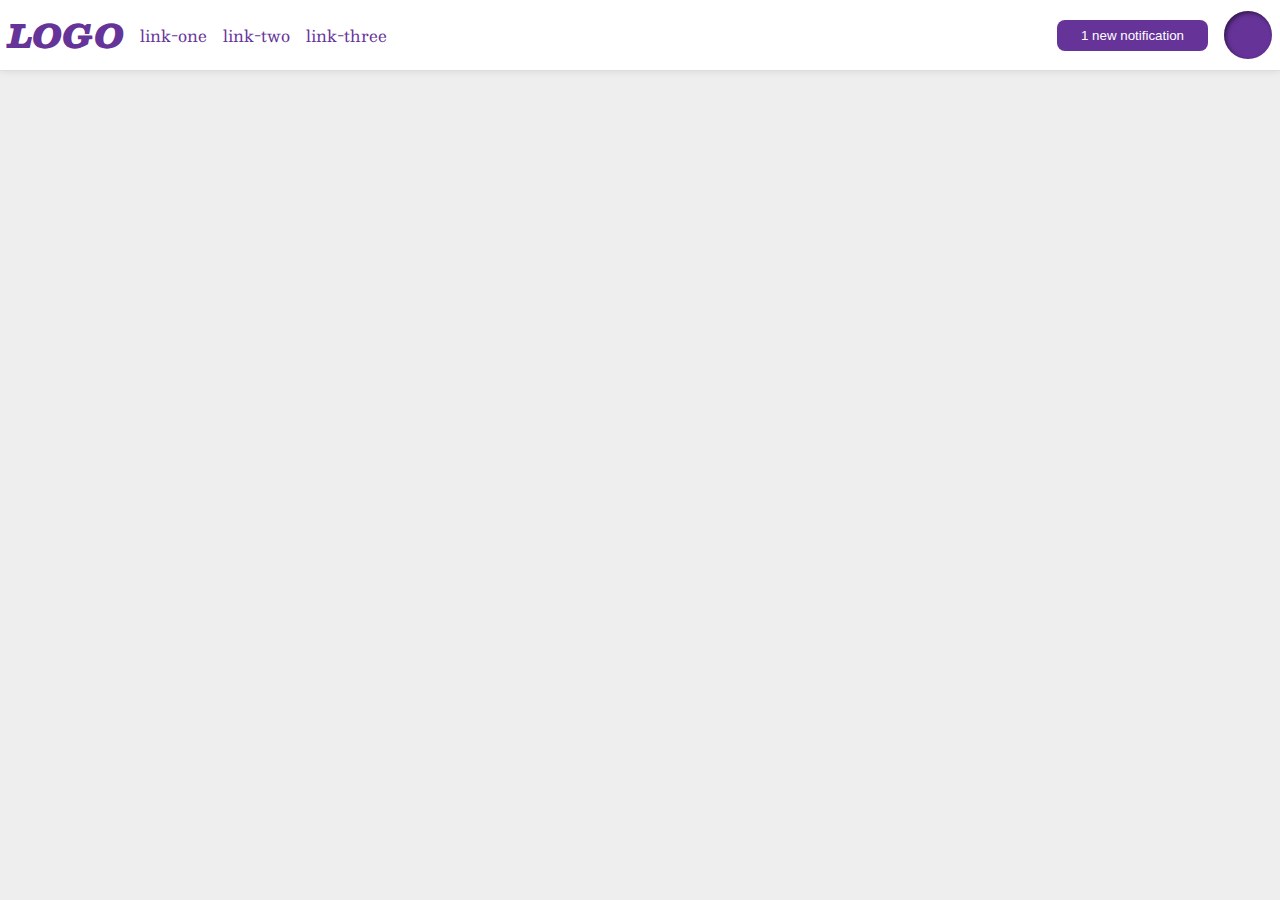
<file: flex/03-flex-header-2/index.html>
<!DOCTYPE html>
<html lang="en">
  <head>
    <meta charset="UTF-8">
    <meta http-equiv="X-UA-Compatible" content="IE=edge">
    <meta name="viewport" content="width=device-width, initial-scale=1.0">
    <title>Flex Header 2</title>
    <link rel="stylesheet" href="style.css">
  </head>
  <body>
    <div class="header">
      <div class="left-header">
          <div class="logo">
            LOGO
          </div>
          <ul class="links">
            <li><a href="https://google.com">link-one</a></li>
            <li><a href="https://google.com">link-two</a></li>
            <li><a href="https://google.com">link-three</a></li>
          </ul>
      </div>
      <div class="right-header">
          <button class="notifications">
            1 new notification
          </button>
          <div class="profile-image"></div>
      </div>
    </div>
  </body>
</html>
</file>
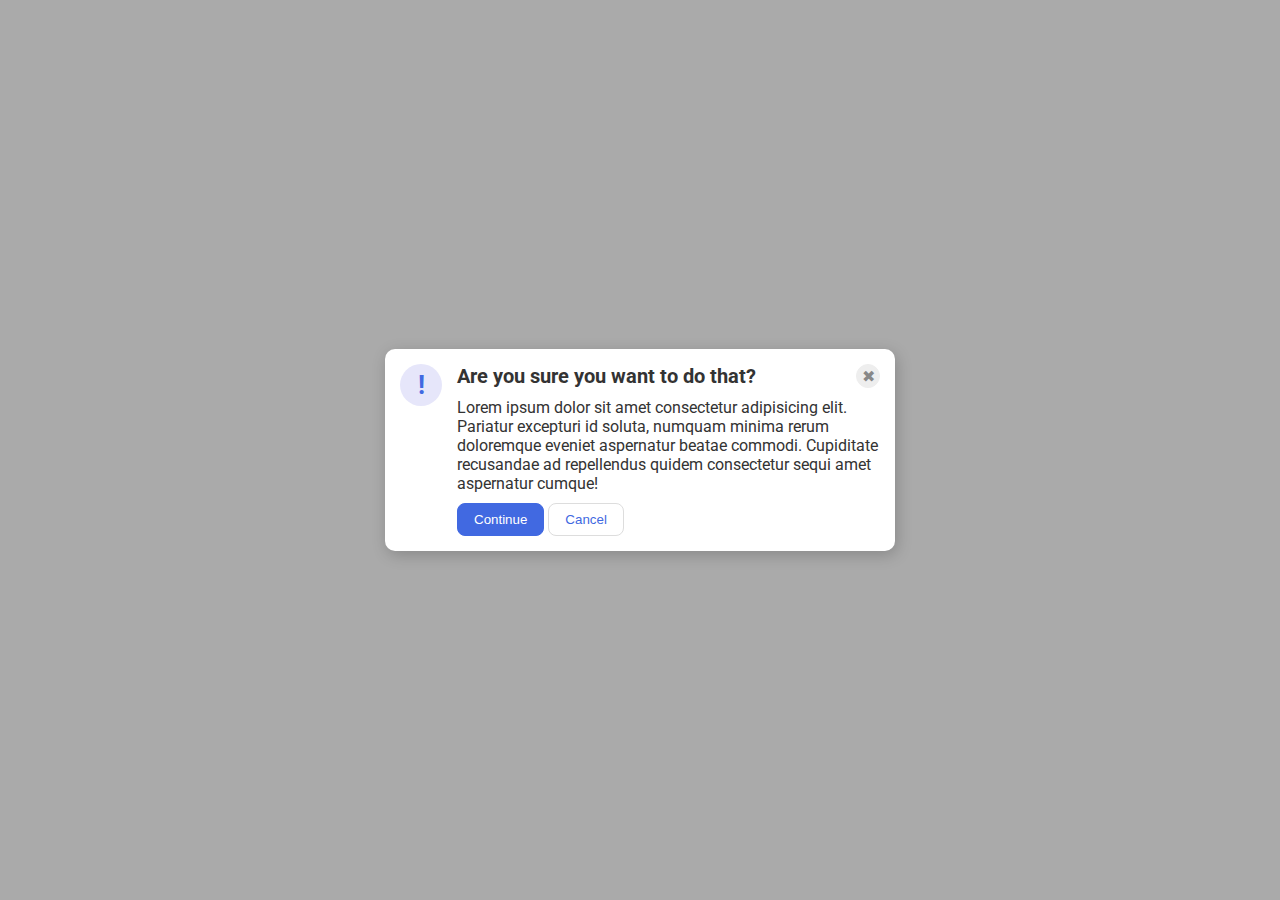
<file: flex/05-flex-modal/index.html>
<!DOCTYPE html>
<html lang="en">
  <head>
    <meta charset="UTF-8">
    <meta http-equiv="X-UA-Compatible" content="IE=edge">
    <meta name="viewport" content="width=device-width, initial-scale=1.0">
    <link rel="stylesheet" href="style.css">
    <title>Modal</title>
  </head>
  <body>
    <div class="modal">
      <div class="icon">!</div>
      <div class="modal-message">
        <div class="header-container">
            <div class="header">Are you sure you want to do that?</div>
            <button class="close-button">✖</button>
        </div>
        <div class="text">Lorem ipsum dolor sit amet consectetur adipisicing elit. Pariatur excepturi id soluta, numquam minima rerum doloremque eveniet aspernatur beatae commodi. Cupiditate recusandae ad repellendus quidem consectetur sequi amet aspernatur cumque!</div>
        <div class="buttons-container">
            <button class="continue">Continue</button>
            <button class="cancel">Cancel</button>
        </div>
        </div>                 
      </div>
    </div>
  </body>
</html>
</file>
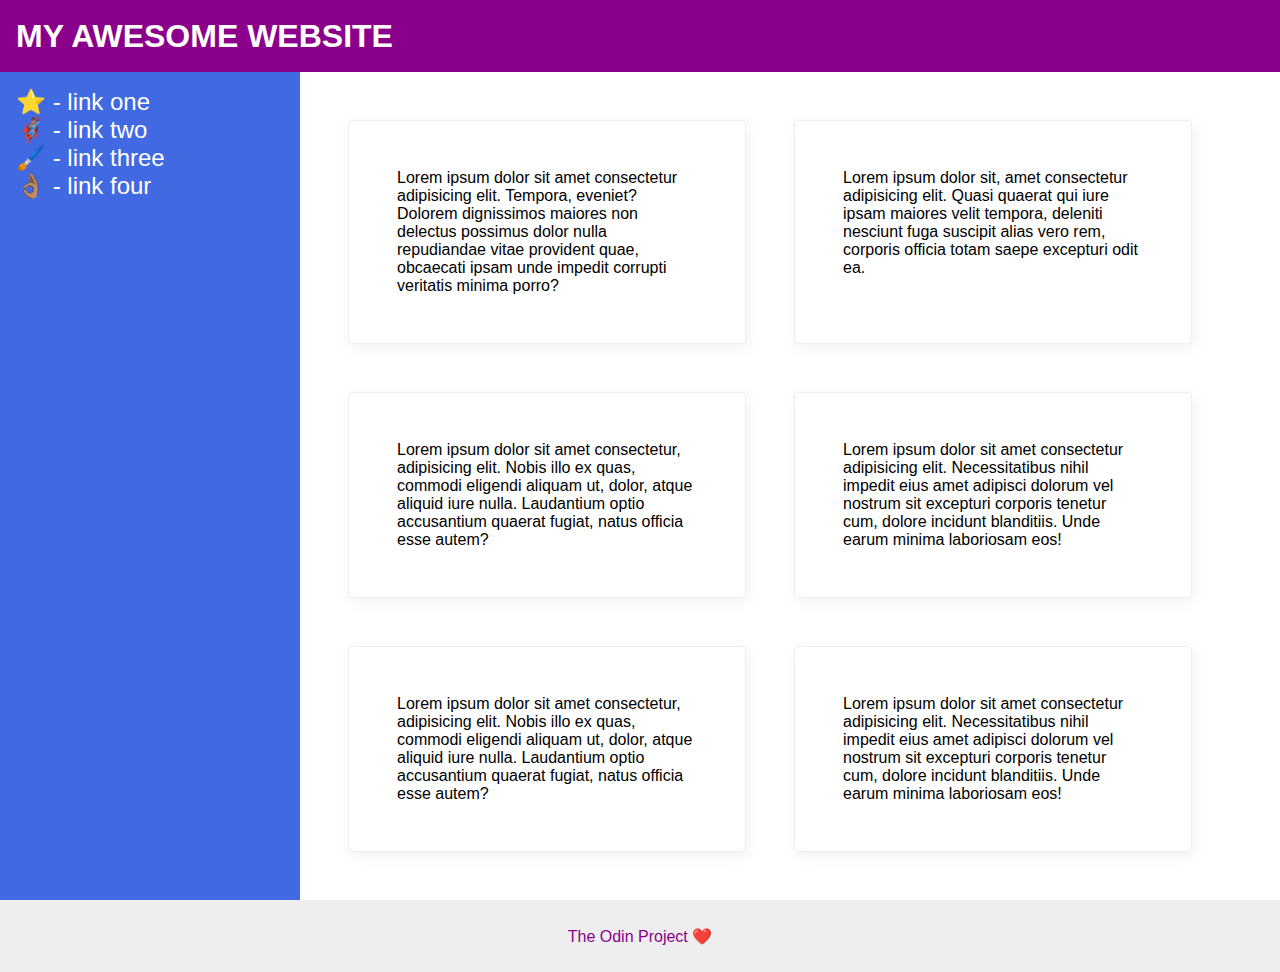
<file: flex/07-flex-layout-2/index.html>
<!DOCTYPE html>
<html lang="en">
  <head>
    <meta charset="UTF-8">
    <meta http-equiv="X-UA-Compatible" content="IE=edge">
    <meta name="viewport" content="width=device-width, initial-scale=1.0">
    <title>The Holy Grail</title>
    <link rel="stylesheet" href="style.css">
  </head>
  <body>
    <div class="header">
      MY AWESOME WEBSITE
    </div>
    
    <div class="content">
        <div class="sidebar">
          <ul>
            <li><a href="#">⭐ - link one</a></li>
            <li><a href="#">🦸🏽‍♂️ - link two</a></li>
            <li><a href="#">🖌️ - link three</a></li>
            <li><a href="#">👌🏽 - link four</a></li>
          </ul>
        </div>
        <div class="cards-container">
            <div class="card">Lorem ipsum dolor sit amet consectetur adipisicing elit. Tempora, eveniet? Dolorem dignissimos maiores non delectus possimus dolor nulla repudiandae vitae provident quae, obcaecati ipsam unde impedit corrupti veritatis minima porro?</div>
            <div class="card">Lorem ipsum dolor sit, amet consectetur adipisicing elit. Quasi quaerat qui iure ipsam maiores velit tempora, deleniti nesciunt fuga suscipit alias vero rem, corporis officia totam saepe excepturi odit ea.</div>
            <div class="card">Lorem ipsum dolor sit amet consectetur, adipisicing elit. Nobis illo ex quas, commodi eligendi aliquam ut, dolor, atque aliquid iure nulla. Laudantium optio accusantium quaerat fugiat, natus officia esse autem?</div>
            <div class="card">Lorem ipsum dolor sit amet consectetur adipisicing elit. Necessitatibus nihil impedit eius amet adipisci dolorum vel nostrum sit excepturi corporis tenetur cum, dolore incidunt blanditiis. Unde earum minima laboriosam eos!</div>
            <div class="card">Lorem ipsum dolor sit amet consectetur, adipisicing elit. Nobis illo ex quas, commodi eligendi aliquam ut, dolor, atque aliquid iure nulla. Laudantium optio accusantium quaerat fugiat, natus officia esse autem?</div>
            <div class="card">Lorem ipsum dolor sit amet consectetur adipisicing elit. Necessitatibus nihil impedit eius amet adipisci dolorum vel nostrum sit excepturi corporis tenetur cum, dolore incidunt blanditiis. Unde earum minima laboriosam eos!</div>
        </div>
    </div>
    
    <div class="footer">
      The Odin Project ❤️
    </div>
  </body>
</html>
</file>
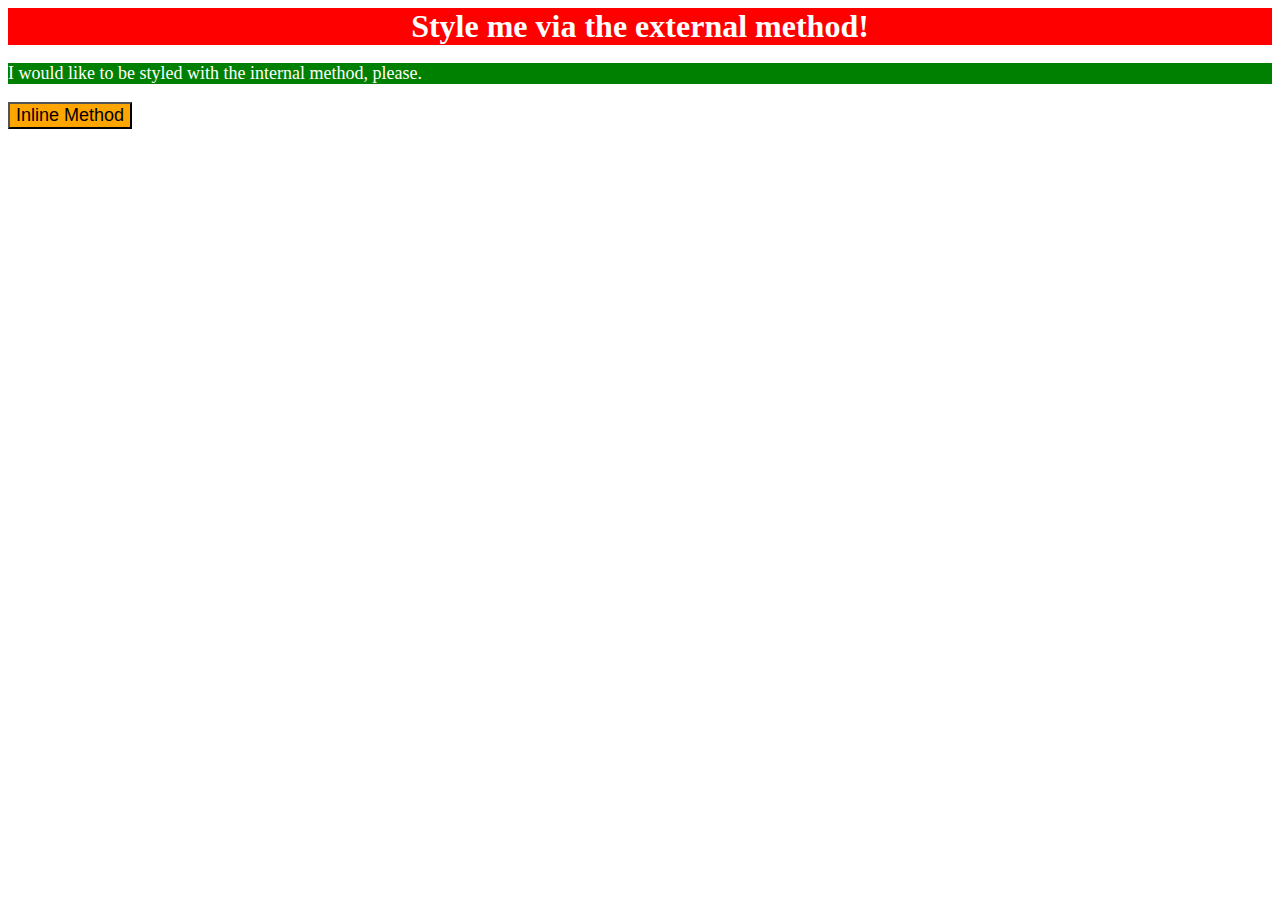
<file: foundations/01-css-methods/index.html>
<!DOCTYPE html>
<html lang="en">
  <head>
    <meta charset="UTF-8">
    <meta http-equiv="X-UA-Compatible" content="IE=edge">
    <meta name="viewport" content="width=device-width, initial-scale=1.0">
    <title>Methods for Adding CSS</title>
    <link rel="stylesheet" href="./style.css">
    <style>
      p {
        background-color: green;
        color: white;
        font-size: 18px;
      }
    </style>
  </head>
  <body>
    <div>Style me via the external method!</div>
    <p>I would like to be styled with the internal method, please.</p>
    <button style="background-color: orange; font-size: 18px;">Inline Method</button>
  </body>
</html>
</file>
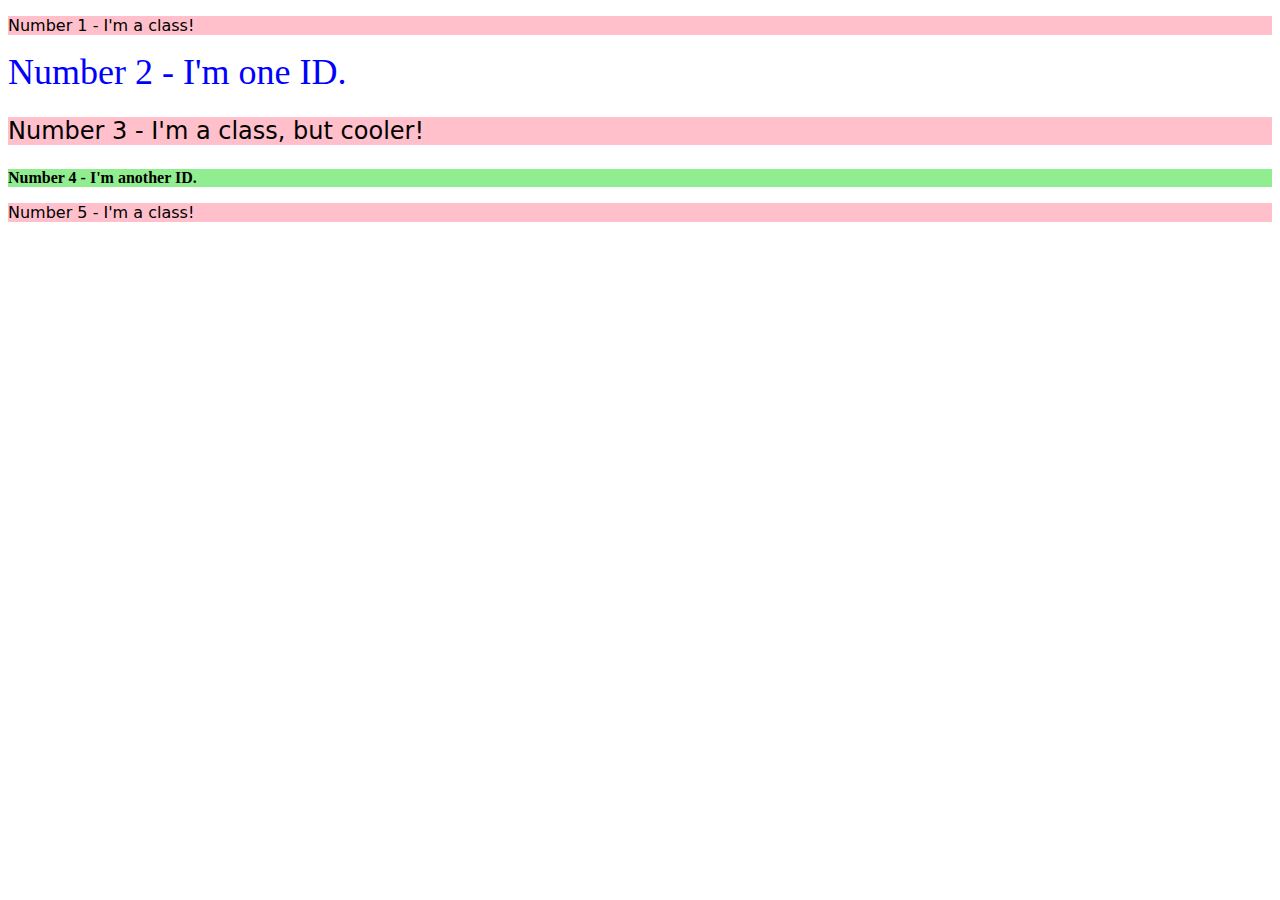
<file: foundations/02-class-id-selectors/index.html>
<!DOCTYPE html>
<html lang="en">
  <head>
    <meta charset="UTF-8">
    <meta http-equiv="X-UA-Compatible" content="IE=edge">
    <meta name="viewport" content="width=device-width, initial-scale=1.0">
    <title>Class and ID Selectors</title>
    <link rel="stylesheet" href="style.css">
  </head>
  <body>
    <p class="odd-elements">Number 1 - I'm a class!</p>
    <div id="second-element">Number 2 - I'm one ID.</div>
    <p class="odd-elements font-24">Number 3 - I'm a class, but cooler!</p>
    <div id="fourth-element">Number 4 - I'm another ID.</div>
    <p class="odd-elements">Number 5 - I'm a class!</p>
  </body>
</html>
</file>
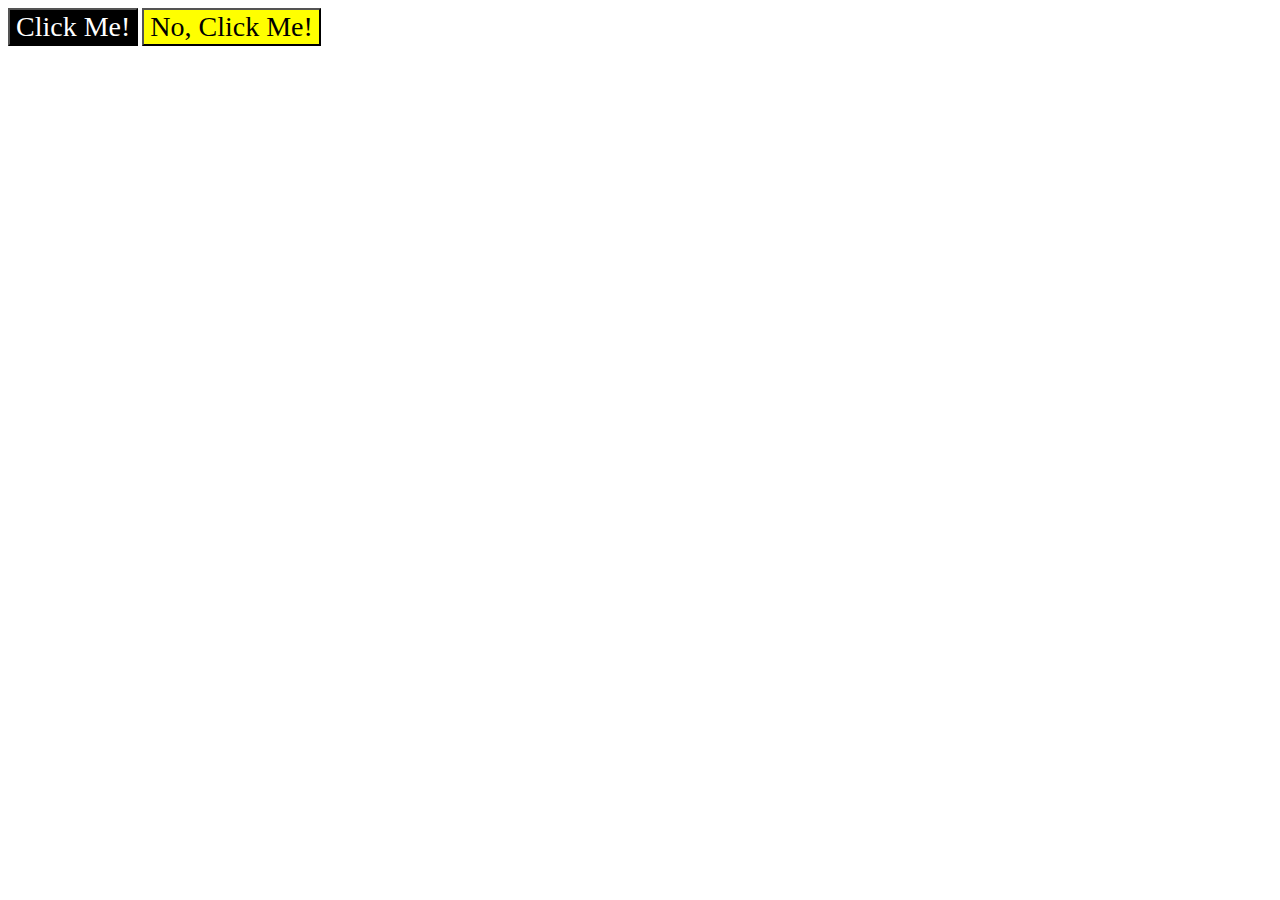
<file: foundations/03-grouping-selectors/index.html>
<!DOCTYPE html>
<html lang="en">
  <head>
    <meta charset="UTF-8">
    <meta http-equiv="X-UA-Compatible" content="IE=edge">
    <meta name="viewport" content="width=device-width, initial-scale=1.0">
    <title>Grouping Selectors</title>
    <link rel="stylesheet" href="style.css">
  </head>
  <body>
    <button class="button-1">Click Me!</button>
    <button class="button-2">No, Click Me!</button>
  </body>
</html>
</file>
<file: flex/03-flex-header-2/style.css>
/* this is some magical font-importing.  
you'll learn about it later. */
@import url('https://fonts.googleapis.com/css2?family=Besley:ital,wght@0,400;1,900&display=swap');

body {
  margin: 0;
  background: #eee;
  font-family: Besley, serif;
}

.header {
  background: white;
  border-bottom: 1px solid #ddd;
  box-shadow: 0 0 8px rgba(0,0,0,.1);
  display: flex;
  align-items: center;
  justify-content: space-between;
  padding: 8px;
}

.left-header,
.right-header,
.left-header>.links {
  display: flex;
  align-items: center;
  gap: 16px;
}

.profile-image {
  background: rebeccapurple;
  box-shadow: inset 2px 2px 4px rgba(0,0,0,.5);
  border-radius: 50%;
  width: 48px;
  height: 48px;
}

.logo {
  color: rebeccapurple;
  font-size: 32px;
  font-weight: 900;
  font-style: italic;
}

button {
  border: none;
  border-radius: 8px;
  background: rebeccapurple;
  color: white;
  padding: 8px 24px;
}

a {
  /* this removes the line under our links */
  text-decoration: none;
  color: rebeccapurple;
}

ul {
  list-style-type: none;
  margin: 0px;
  padding: 0px;
}
</file>
<file: flex/05-flex-modal/style.css>
@import url('https://fonts.googleapis.com/css2?family=Roboto:wght@400;700&display=swap');

html, body {
  height: 100%;
}

body {
  font-family: Roboto, sans-serif;
  margin: 0;
  background: #aaa;
  color: #333;
  /* I'll give you this one for free lol */
  display: flex;
  align-items: center;
  justify-content: center;
}

.modal {
  background: white;
  width: 480px;
  border-radius: 10px;
  box-shadow: 2px 4px 16px rgba(0,0,0,.2);
  display: flex;
  padding: 15px;
  gap: 15px;
}

.modal-message {
    display: flex;
    flex-direction: column;
    gap: 10px;
}

.icon {
  color: royalblue;
  font-size: 26px;
  font-weight: 700;
  background: lavender;
  width: 42px;
  height: 42px;
  border-radius: 50%;
  display: flex;
  align-items: center;
  justify-content: center;
  flex-shrink: 0;
}

.header-container {
    display: flex;
    justify-content: space-between;
    align-items: center;
}

.header {
    font-weight: bold;
    font-size: 20px;
}

.close-button {
  background: #eee;
  border-radius: 50%;
  color: #888;
  font-weight: 400;
  font-size: 16px;
  height: 24px;
  width: 24px;
  display: flex;
  align-items: center;
  justify-content: center;
  border: 1px solid #eee;
  padding: 0;
}

button {
  cursor: pointer;
  padding: 8px 16px;
  border-radius: 8px;
}

button.continue {
  background: royalblue;
  border: 1px solid royalblue;
  color: white;
}

button.cancel {
  background: white;
  border: 1px solid #ddd;
  color: royalblue;
}
</file>
<file: flex/07-flex-layout-2/style.css>
body {
  font-family: -apple-system, BlinkMacSystemFont, 'Segoe UI', Roboto, Oxygen, Ubuntu, Cantarell, 'Open Sans', 'Helvetica Neue', sans-serif;
  margin: 0;
  min-height: 100vh;
  display: flex;
  flex-direction: column;
  justify-content: space-between;
}

.header {
  height: 72px;
  background: darkmagenta;
  color: white;
  font-weight: 900;
  font-size: 32px;
  display: flex;
  align-items: center;
  padding-left: 16px;
}

.content {
    display: flex;
    flex: 1;
}

.cards-container {
    display: flex;
    flex-wrap: wrap;
    padding: 48px;
    gap: 48px;
}

.footer {
  height: 72px;
  background: #eee;
  color: darkmagenta;
  display: flex;
  align-items: center;
  justify-content: center;
}

.sidebar {
  width: 300px;
  background: royalblue;
  box-sizing: border-box;
  flex-shrink: 0;
  padding: 16px;
}

.card {
  border: 1px solid #eee;
  box-shadow: 2px 4px 16px rgba(0,0,0,.06);
  border-radius: 4px;
  padding: 48px;
  flex: 0 1 300px;
}

ul {
    list-style: none;
    margin: 0;
    padding: 0;
}

a {
    text-decoration: none;
    color: white;
    font-size: 24px;
}
</file>
<file: foundations/01-css-methods/style.css>
div {
    color: white;
    background-color: red;
    font-size: 32px;
    font-weight: bold;
    text-align: center;
}
</file>
<file: foundations/02-class-id-selectors/style.css>
.odd-elements {
    background-color: #ffc0cb;
    font-family:'Verdana', 'DejaVu Sans', sans-serif;
}
#second-element {
    color:#00f;
    font-size: 36px;
}
.font-24 {
    font-size: 24px;
}
#fourth-element {
    background-color: #90ee90;
    font-weight: bold;
}
</file>
<file: foundations/03-grouping-selectors/style.css>
/* - **The first element**: a black background and white text
- **The second element**: a yellow background
- **Both elements**: a font size of 28px and a list of fonts containing `Helvetica` and `Times New Roman`, with `sans-serif` as a fallback */

.button-1,
.button-2 {
    font-size: 28px;
    font-family:'Times New Roman', 'Helvetica', monospace;
}

.button-1 {
    background-color: black;
    color: white;
}

.button-2 {
    background-color: yellow;
}
</file>
